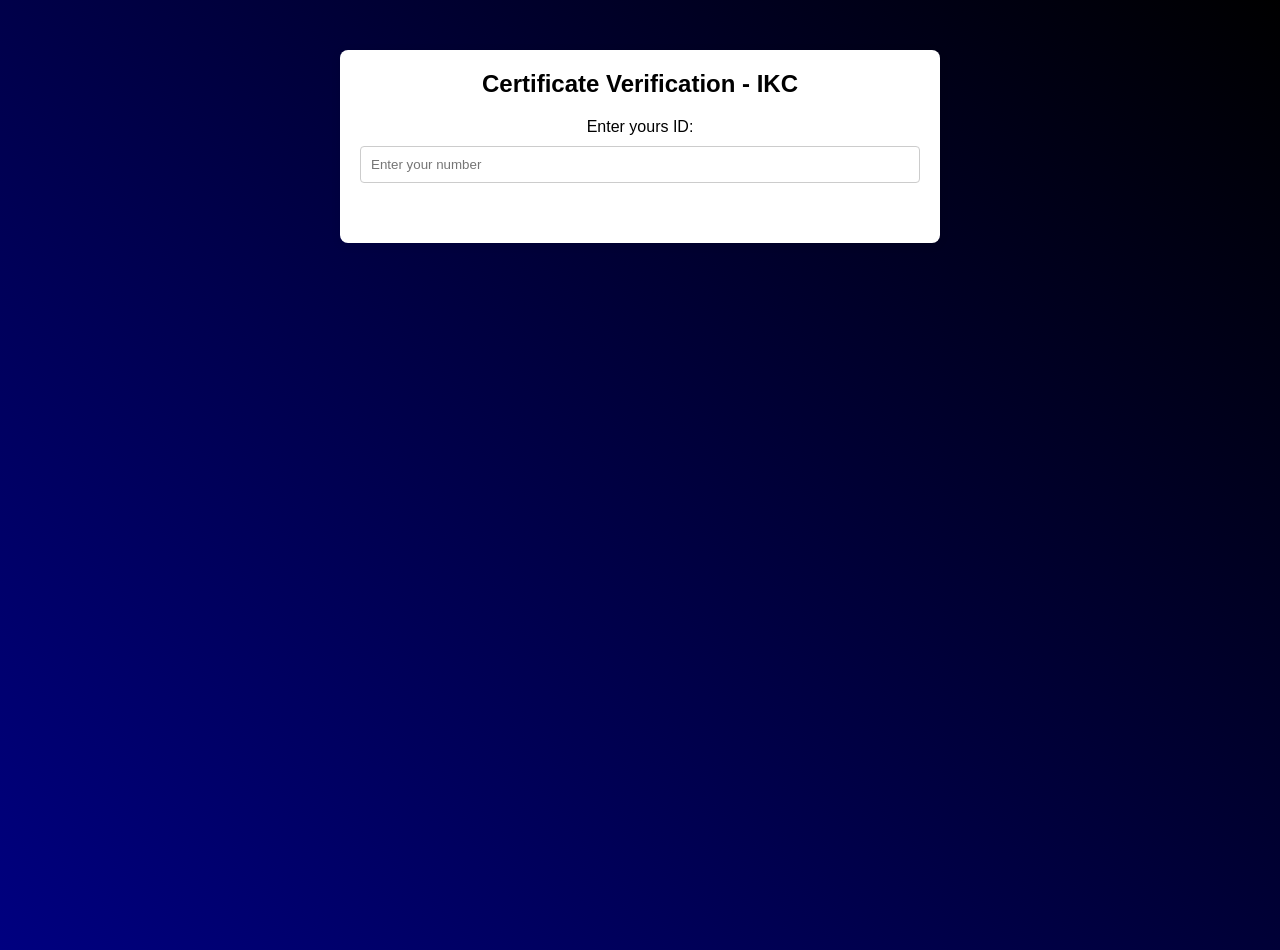
<file: index.html>
<!DOCTYPE html>
<html lang="en">
<head>
  <meta charset="UTF-8">
  <meta name="viewport" content="width=device-width, initial-scale=1.0">
  <title>Certificate Verification - IKC </title>
  <link rel="stylesheet" href="style.css">
</head>
<body>
  <div class="container">
    <h1>Certificate Verification - IKC </h1>
    <form id="lookupForm">
      <label for="inputNumber">Enter yours ID:</label>
      <input type="number" id="inputNumber" placeholder="Enter your number" required>
      <p class="error-message" id="errorMessage"></p>
    </form>
    <div id="resultContainer">
      <h2>Details</h2>
      <p><strong>Name:</strong> <span id="name"></span></p>
      <p><strong>Techstack:</strong> <span id="courseName"></span></p>
      <p><strong>Status:</strong> <span id="courseStatus"></span></p>
     
    </div>
  </div>
  <script src="script.js"></script>
</body>
</html>
</file>
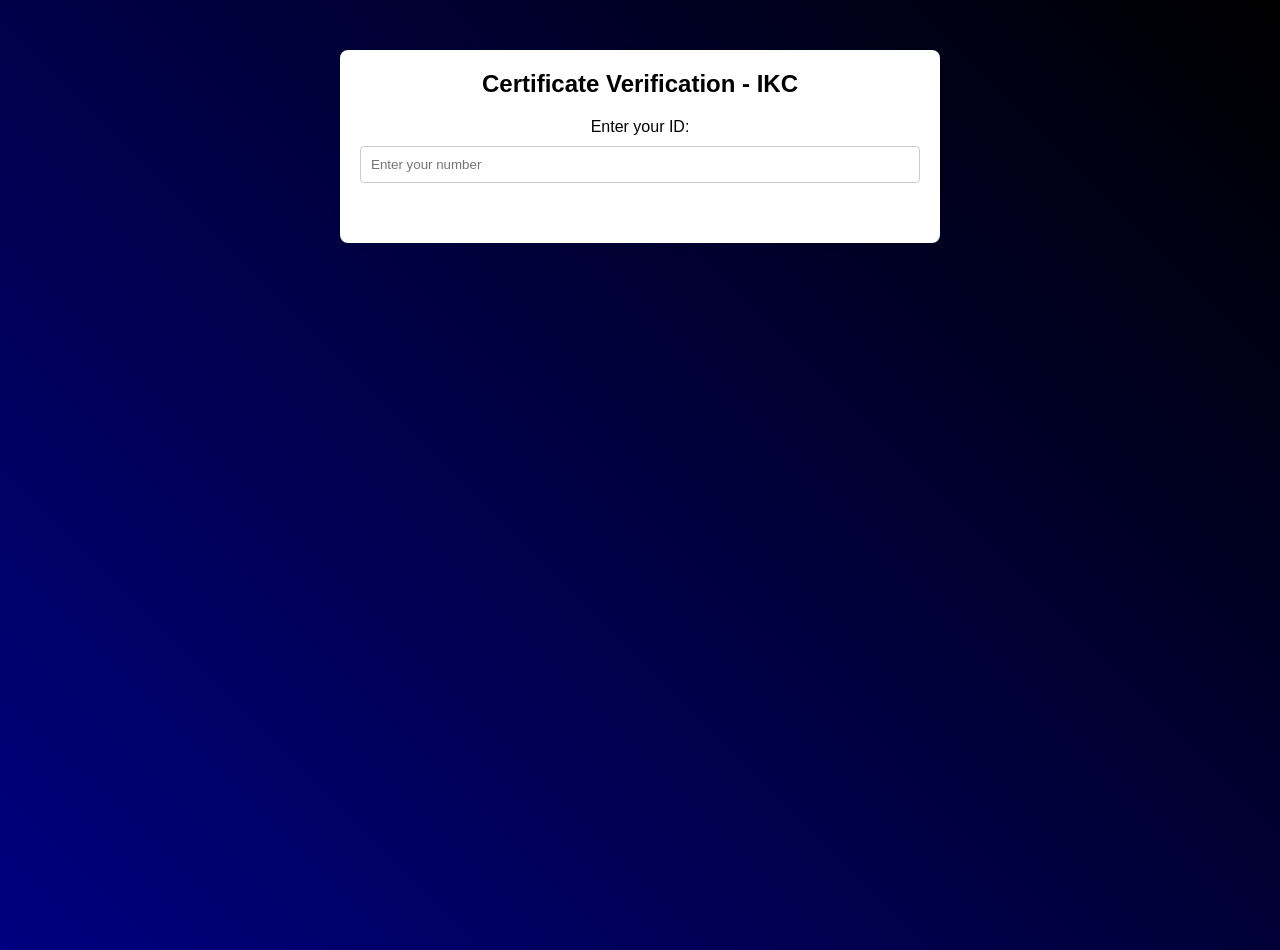
<file: Certificate.html>
<!DOCTYPE html>
<html lang="en">
<head>
  <meta charset="UTF-8">
  <meta name="viewport" content="width=device-width, initial-scale=1.0">
  <title>Certificate Verification - IKC </title>
  <link rel="stylesheet" href="style.css">
</head>
<body>
  <div class="container">
    <h1>Certificate Verification - IKC </h1>
    <form id="lookupForm">
      <label for="inputNumber">Enter your ID:</label>
      <input type="number" id="inputNumber" placeholder="Enter your number" required>
      <p class="error-message" id="errorMessage"></p>
    </form>
    <div id="resultContainer">
      <h2>Details</h2>
      <p><strong>Name:</strong> <span id="name"></span></p>
      <p><strong>Course Name:</strong> <span id="courseName"></span></p>
      <p><strong>Course Status:</strong> <span id="courseStatus"></span></p>
      <p><strong>Verified:</strong> <span id="verified"></span></p>
    </div>
  </div>
  <script src="script.js"></script>
</body>
</html>
</file>
<file: style.css>
* {
    margin: 0;
    padding: 0;
    box-sizing: border-box;
    font-family: 'Franklin Gothic Medium', 'Arial Narrow', Arial, sans-serif;
  }
  
  body {
    width: 100%;
    height: 100vh;
    font-family: Arial, sans-serif;
    background:linear-gradient(45deg,navy,black);
  }
  
  .container {
    max-width: 600px;
    margin: 50px auto;
    padding: 20px;
    background-color: white;
    border-radius: 8px;
    box-shadow: 0 2px 10px rgba(0, 0, 0, 0.1);
    text-align: center;
  }
  
  h1 {
    margin-bottom: 20px;
    font-size: 24px;
  }
  
  form {
    margin-bottom: 30px;
  }
  
  label {
    display: block;
    margin-bottom: 10px;
  }
  
  input {
    width: 100%;
    padding: 10px;
    border: 1px solid #ccc;
    border-radius: 4px;
    margin-bottom: 10px;
  }
  
  #errorMessage {
    color: red;
  }
  
  #resultContainer {
    display: none;
    text-align: left;
  }
  
  #resultContainer h2 {
    margin-bottom: 15px;
  }
  
  p {
    margin-bottom: 10px;
  }
  
  @media (max-width: 768px) {
    .container {
      padding: 15px;
      margin: 30px auto;
    }
  
    h1 {
      font-size: 20px;
    }
  
    input {
      padding: 8px;
    }
  }
</file>
